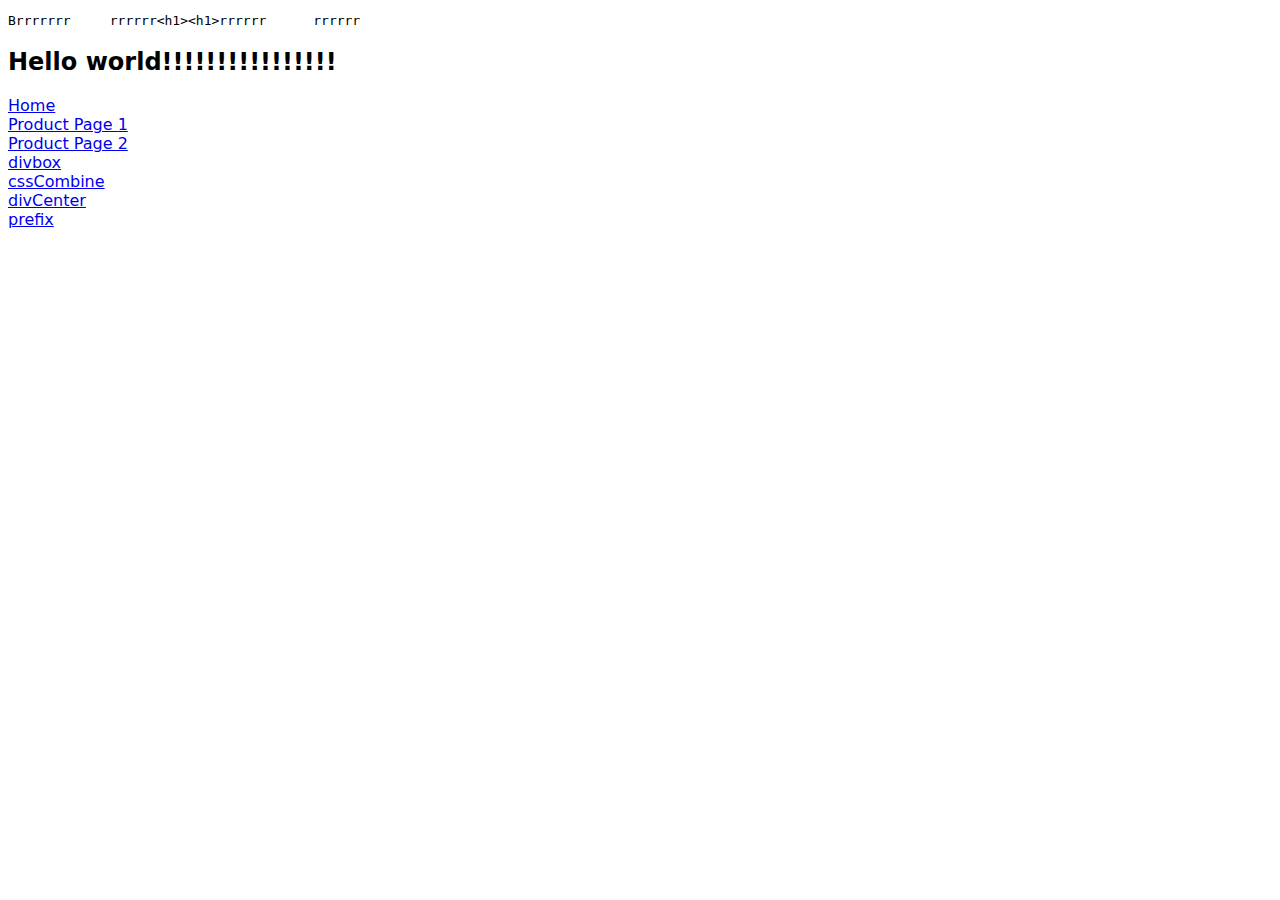
<file: html/index.html>
<!DOCTYPE html>
<html lang="vi">
  <head>
    <meta charset="UTF-8" />
    <meta name="viewport" content="width=device-width, initial-scale=1.0" />
    <link
      rel="shortcut icon"
      href="https://s1.vnecdn.net/vnexpress/restruct/images/favicon.ico"
      type="image/x-icon"
    />
    <link rel="stylesheet" href="style.css" />
    <title>Test</title>
  </head>
  <body>
    <pre>Brrrrrrr     rrrrrr&lt;h1&gt;&lt;h1&gt;rrrrrr      rrrrrr</pre>
    <h2>Hello world!!!!!!!!!!!!!!!!</h2>

    <a href="./">Home</a><br />
    <a href="./ProductDetailPage1.html">Product Page 1</a><br />
    <a href="./ProductDetailPage2.html">Product Page 2</a><br />
    <a href="./div.html">divbox</a><br />
    <a href="./cssCombinators.html">cssCombine</a><br />
    <a href="./divCnter.html">divCenter</a><br />
    <a href="./prefix.html">prefix</a><br />
  </body>
</html>
</file>
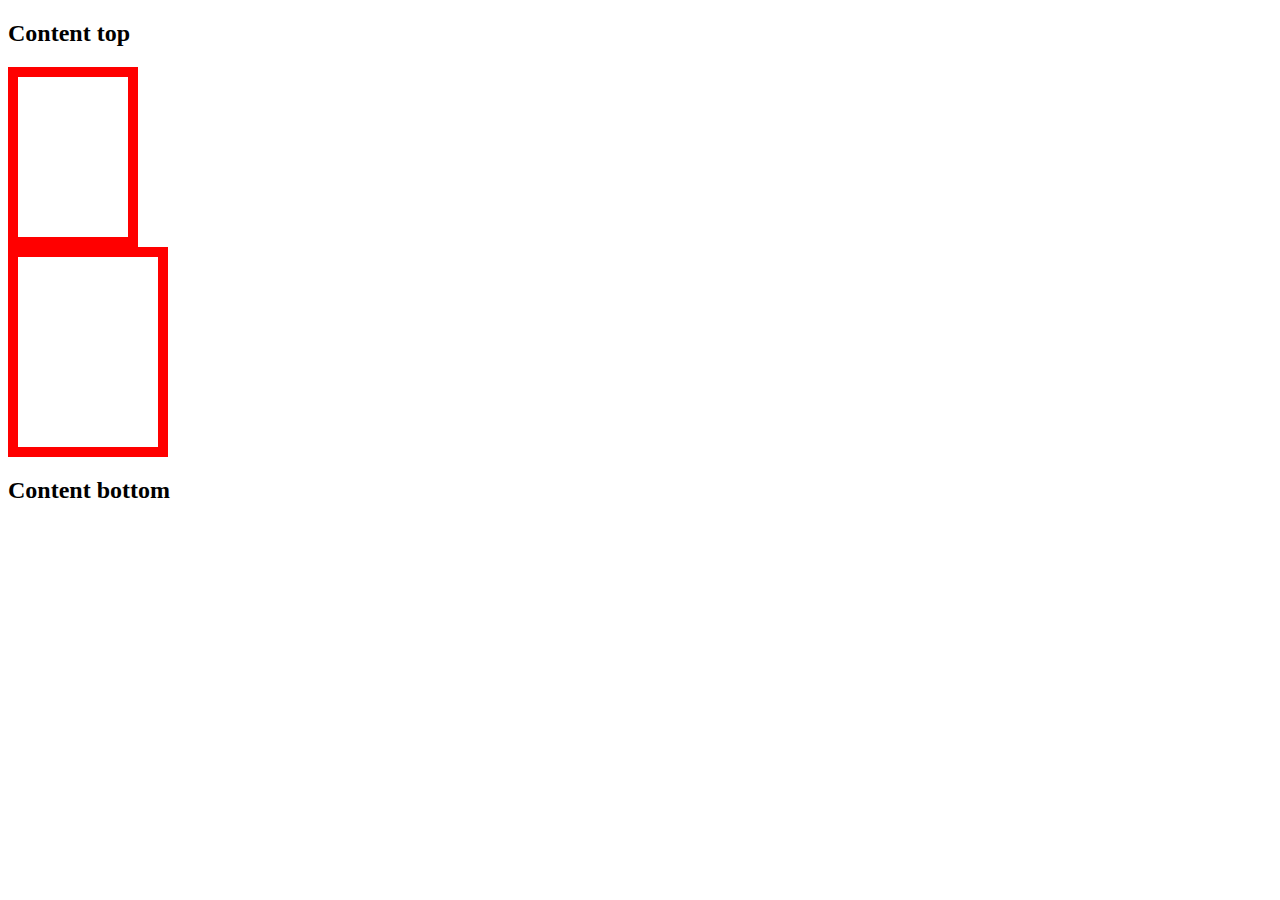
<file: html/boxSizing.html>
<!DOCTYPE html>
<html lang="en">
  <head>
    <meta charset="UTF-8" />
    <meta name="viewport" content="width=device-width, initial-scale=1.0" />
    <title>Document</title>
    <style>
      .box {
        width: 100px;
        height: 150px;
        padding: 5px;
        border: 10px solid red;
      }
      .box2 {
        width: 160px;
        height: 210px;
        padding: 5px;
        box-sizing: border-box;
      }
    </style>
  </head>
  <body>
    <h2>Content top</h2>
    <div class="box box1"></div>
    <div class="box box2"></div>
    <h2>Content bottom</h2>
  </body>
</html>
</file>
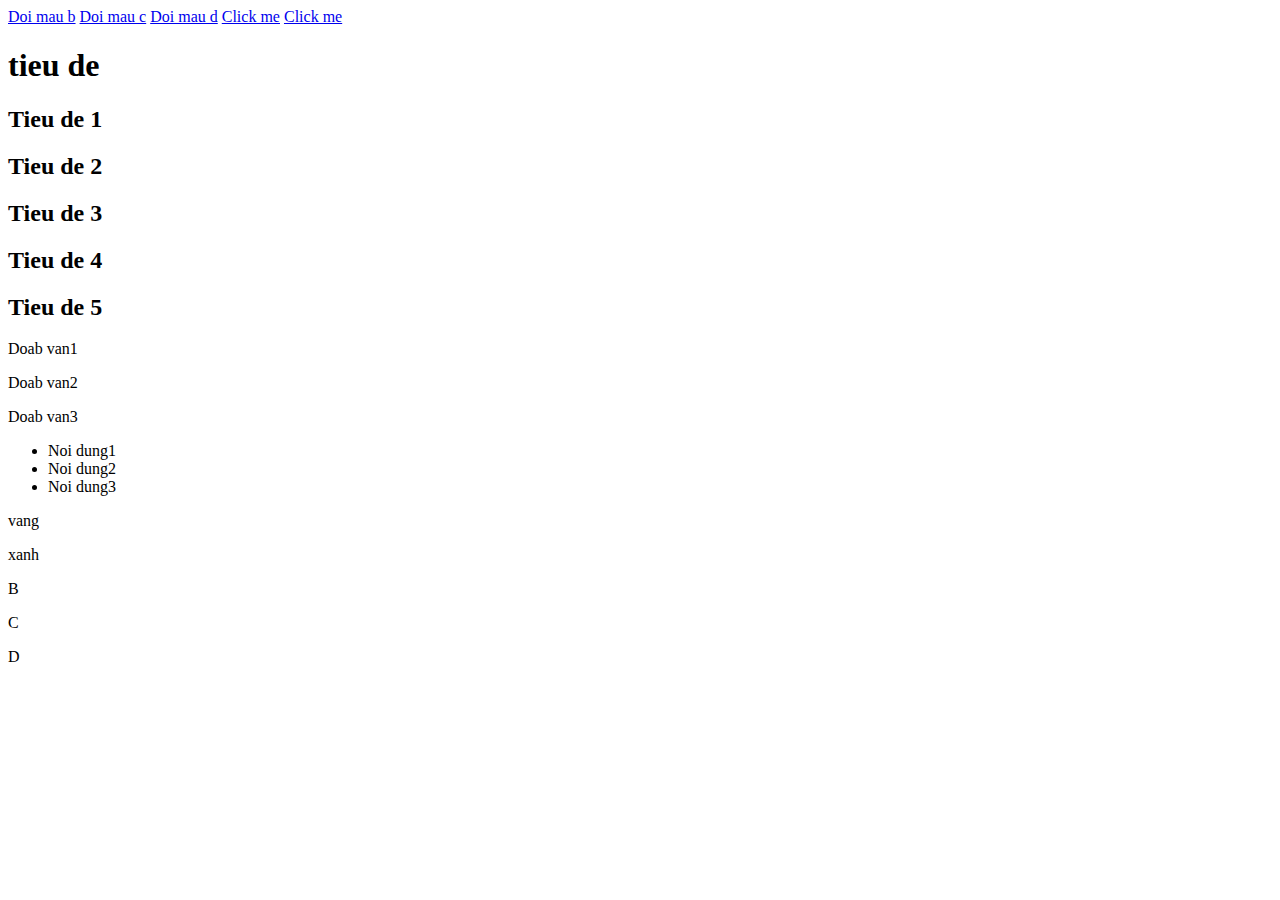
<file: html/cssCombinators.html>
<!DOCTYPE html>
<html lang="en">
  <head>
    <meta charset="UTF-8" />
    <meta name="viewport" content="width=device-width, initial-scale=1.0" />
    <title>Document</title>
    <link rel="stylesheet" href="./css/s2.css" />
  </head>
  <body>
    <a href="#b_change">Doi mau b</a>
    <a href="#c_change">Doi mau c</a>
    <a href="#d_change">Doi mau d</a>
    <a class="a" href="http://facebook.com" target="_blank">Click me</a>
    <a class="a1" href="http://youtube.com" target="_blank">Click me</a>

    <h1 class="demo">tieu de</h1>
    <h2 class="demo">Tieu de 1</h2>
    <h2 class="h2">Tieu de 2</h2>
    <h2 id="h2">Tieu de 3</h2>
    <h2>Tieu de 4</h2>
    <h2>Tieu de 5</h2>
    <p>Doab van1</p>
    <p>Doab van2</p>
    <p>Doab van3</p>
    <ul>
      <li>Noi dung1</li>
      <li>Noi dung2</li>
      <li>Noi dung3</li>
    </ul>
    <div class="d1"></div>
    <div class="d1">
      <p>vang</p>
    </div>
    <div class="d1">xanh</div>

    <p id="b_change">B</p>
    <p id="c_change">C</p>
    <p id="d_change">D</p>
  </body>
</html>
</file>
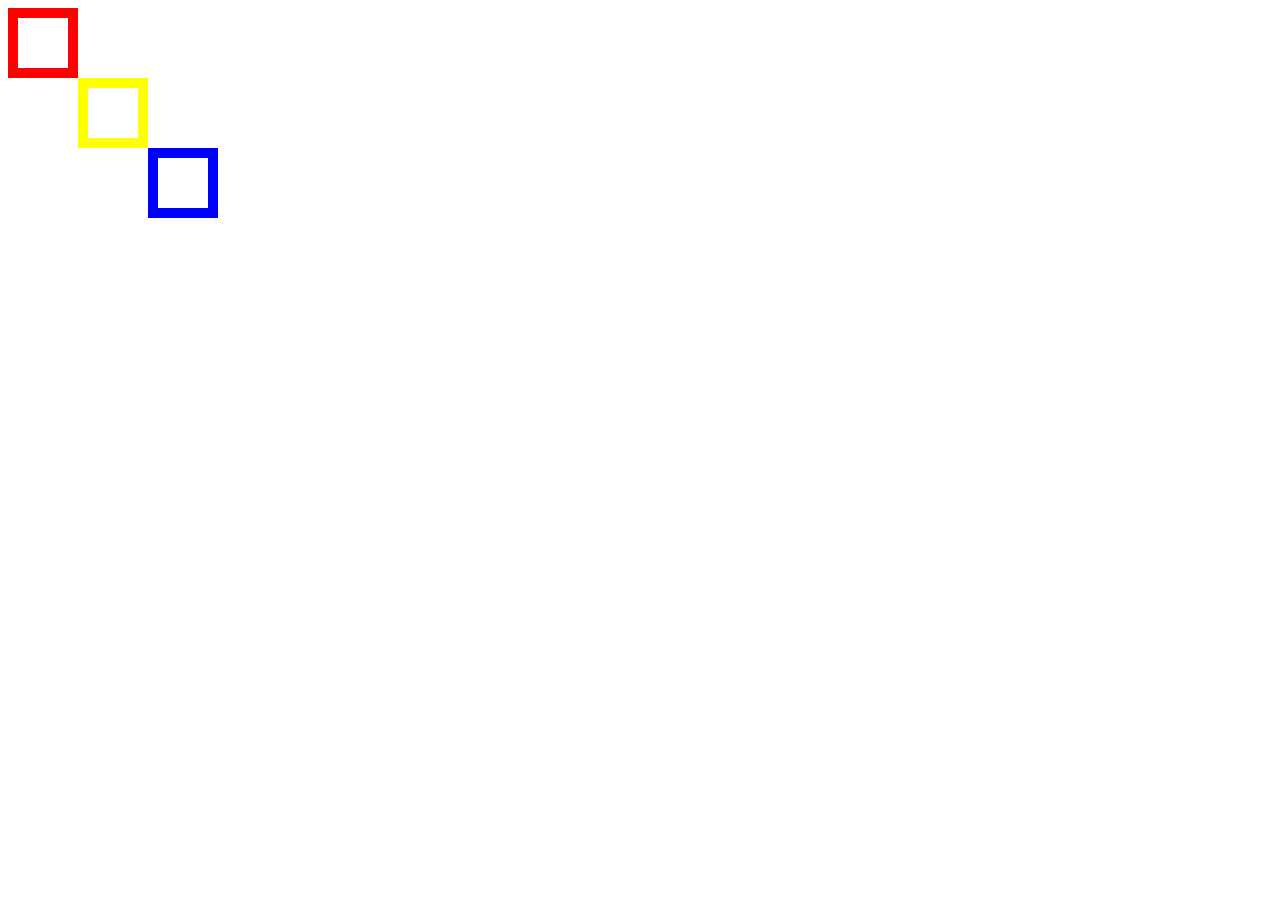
<file: html/div.html>
<!DOCTYPE html>
<html lang="en">
  <head>
    <meta charset="UTF-8" />
    <meta name="viewport" content="width=device-width, initial-scale=1.0" />
    <style>
      .d {
        background-color: white;
        width: 50px;
        height: 50px;
      }
      .d1 {
        border: 10px solid red;
      }
      .d2 {
        border: 10px solid yellow;
        margin-left: 70px;
      }
      .d3 {
        border: 10px solid blue;
        margin-left: 140px;
      }
    </style>
    <title>Document</title>
  </head>
  <body>
    <div class="d d1"></div>
    <div class="d d2"></div>
    <div class="d d3"></div>
  </body>
</html>
</file>
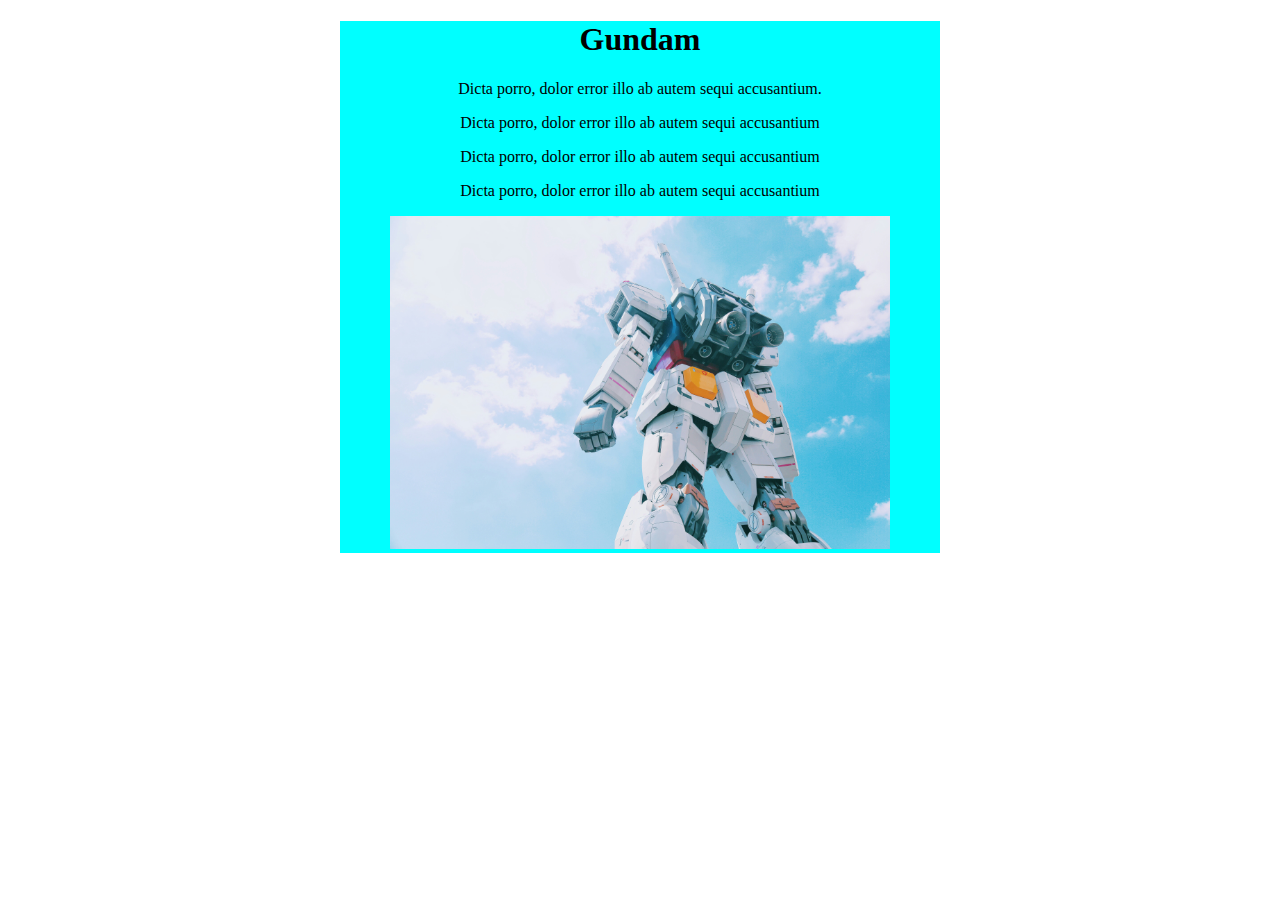
<file: html/divCnter.html>
<!DOCTYPE html>
<html lang="en">
  <head>
    <meta charset="UTF-8" />
    <meta name="viewport" content="width=device-width, initial-scale=1.0" />
    <title>DivCenter</title>
    <style>
      .container img {
        max-width: 500px;
      }
      .container {
        margin: 0 auto;
        width: 600px;
        background-color: aqua;
        text-align: center;
      }
    </style>
  </head>
  <body>
    <div class="container">
      <h1>Gundam</h1>
      <p>Dicta porro, dolor error illo ab autem sequi accusantium.</p>
      <p>Dicta porro, dolor error illo ab autem sequi accusantium</p>
      <p>Dicta porro, dolor error illo ab autem sequi accusantium</p>
      <p>Dicta porro, dolor error illo ab autem sequi accusantium</p>
      <img src="./img/gundam.jpg" alt="" />
    </div>
  </body>
</html>
</file>
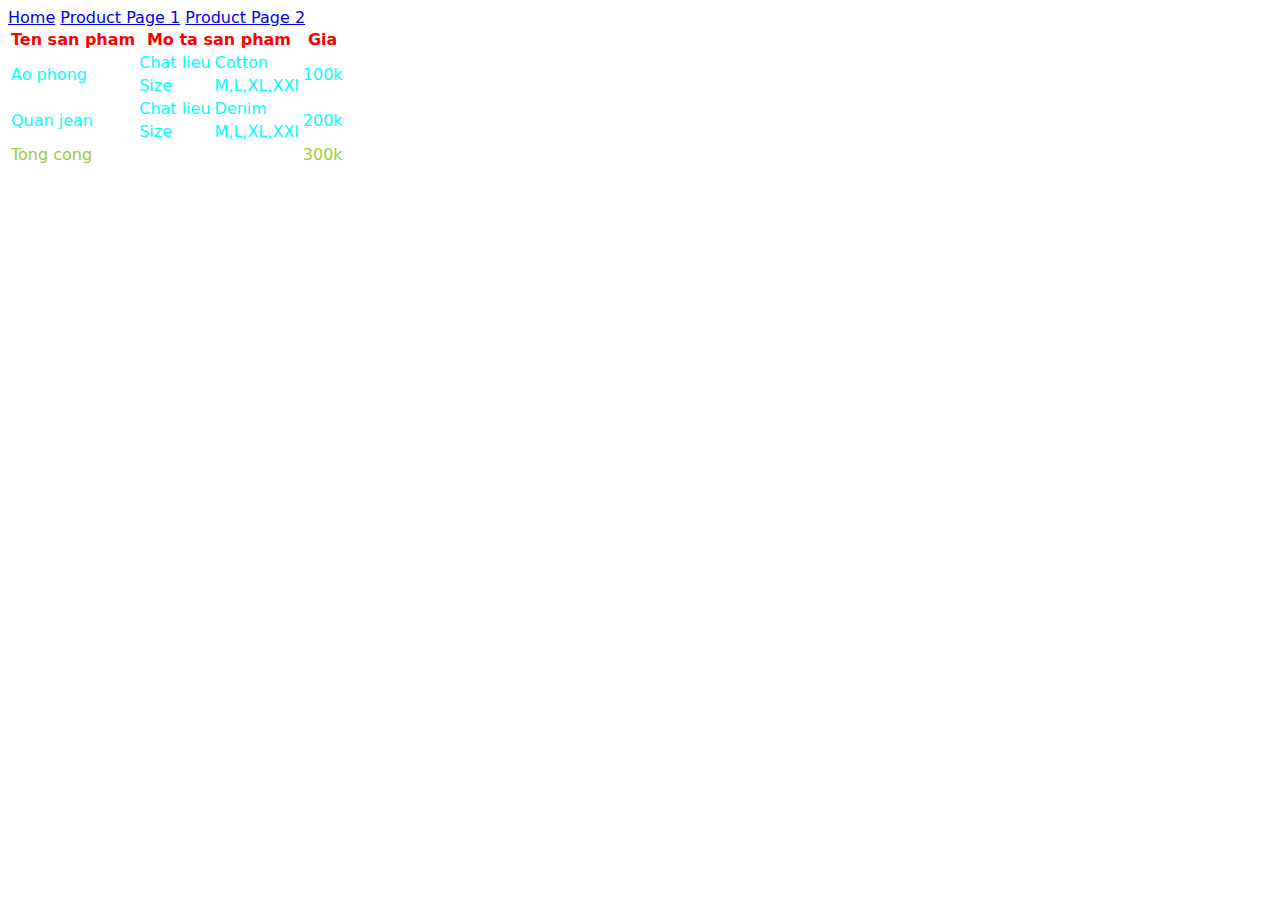
<file: html/ProductDetailPage1.html>
<!DOCTYPE html>
<html lang="en">
  <head>
    <meta charset="UTF-8" />
    <meta name="viewport" content="width=device-width, initial-scale=1.0" />
    <title>Produc Detail 1</title>

    <link rel="stylesheet" href="style.css" />
  </head>
  <body>
    <a href="./">Home</a>
    <a href="./ProductDetailPage1.html">Product Page 1</a>
    <a href="./ProductDetailPage2.html">Product Page 2</a>
    <table>
      <thead>
        <tr>
          <th>Ten san pham</th>
          <th colspan="2">Mo ta san pham</th>
          <th colspan="2">Gia</th>
        </tr>
      </thead>
      <tbody>
        <tr>
          <td rowspan="2">Ao phong</td>
          <td>Chat lieu</td>
          <td>Cotton</td>
          <td rowspan="2">100k</td>
        </tr>
        <tr>
          <td>Size</td>
          <td>M,L,XL,XXl</td>
        </tr>

        <tr>
          <td rowspan="2">Quan jean</td>
          <td>Chat lieu</td>
          <td>Denim</td>
          <td rowspan="2">200k</td>
        </tr>
        <tr>
          <td>Size</td>
          <td>M,L,XL,XXl</td>
        </tr>
      </tbody>
      <tfoot>
        <tr>
          <td rowspan="2">Tong cong</td>
          <td></td>
          <td></td>
          <td>300k</td>
        </tr>
      </tfoot>
    </table>
  </body>
</html>
</file>
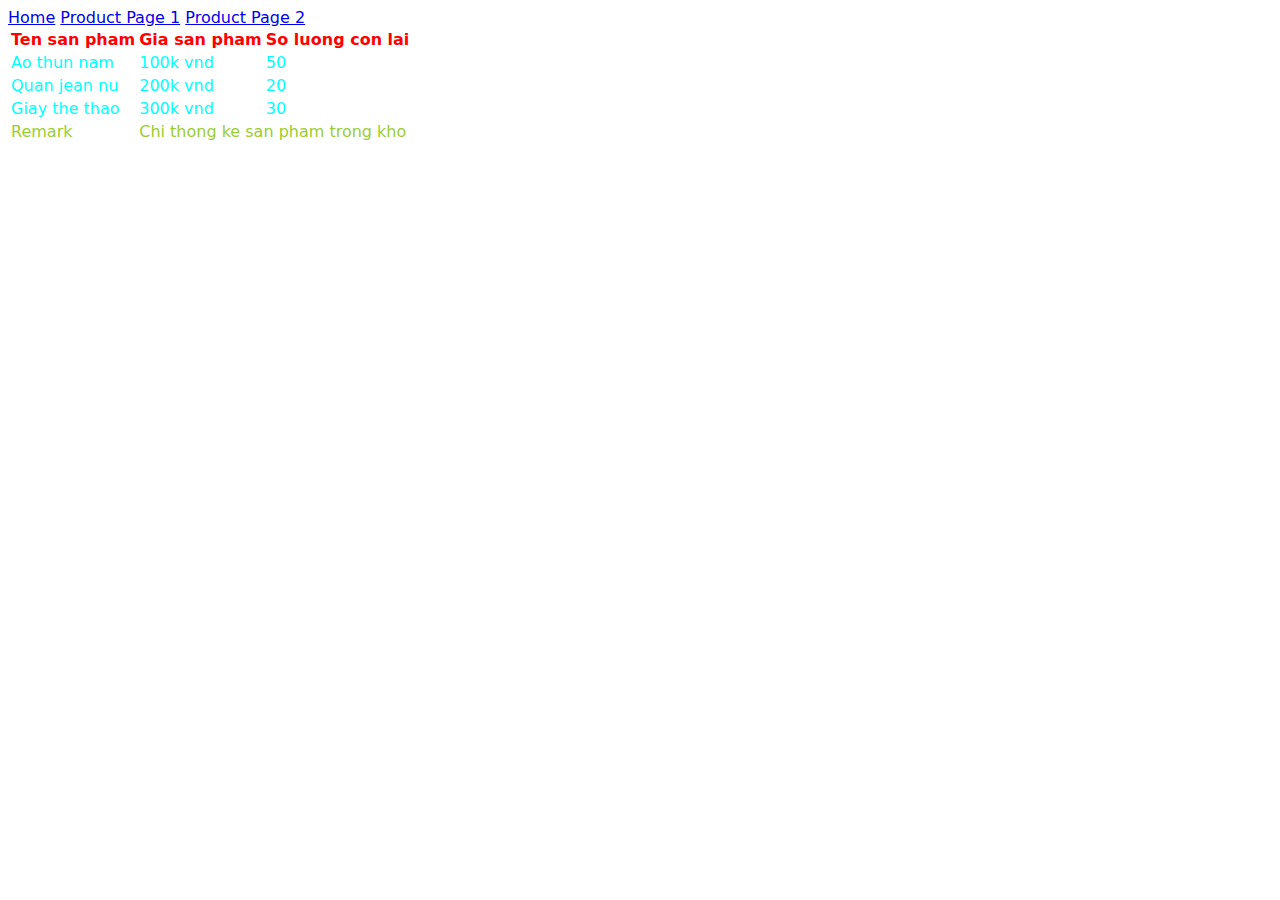
<file: html/ProductDetailPage2.html>
<!DOCTYPE html>
<html lang="en">
  <head>
    <meta charset="UTF-8" />
    <meta name="viewport" content="width=device-width, initial-scale=1.0" />
    <title>Document</title>
    <link rel="stylesheet" href="style.css" />
  </head>
  <body>
    <a href="./">Home</a>
    <a href="./ProductDetailPage1.html">Product Page 1</a>
    <a href="./ProductDetailPage2.html">Product Page 2</a>
    <table>
      <thead>
        <tr>
          <th>Ten san pham</th>
          <th>Gia san pham</th>
          <th>So luong con lai</th>
        </tr>
      </thead>
      <tbody>
        <tr>
          <td>Ao thun nam</td>
          <td>100k vnd</td>
          <td>50</td>
        </tr>
        <tr>
          <td>Quan jean nu</td>
          <td>200k vnd</td>
          <td>20</td>
        </tr>
        <tr>
          <td>Giay the thao</td>
          <td>300k vnd</td>
          <td>30</td>
        </tr>
      </tbody>
      <tfoot>
        <tr>
          <td>Remark</td>
          <td colspan="2">Chi thong ke san pham trong kho</td>
        </tr>
      </tfoot>
    </table>
  </body>
</html>
</file>
<file: html/style.css>
body {
  font-family: system-ui, "Segoe UI", Roboto, Helvetica, Arial, sans-serif,
    "Apple Color Emoji", "Segoe UI Emoji", "Segoe UI Symbol";
}
thead {
  color: red;
}
tbody {
  color: aqua;
}
tfoot {
  color: yellowgreen;
}
</file>
<file: html/css/s2.css>
#b_change:target {
  color: blue;
  font-size: 100px;
}
#c_change:target {
  color: blue;
  font-size: 100px;
}
#d_change:target {
  color: blue;
  font-size: 100px;
}
</file>
